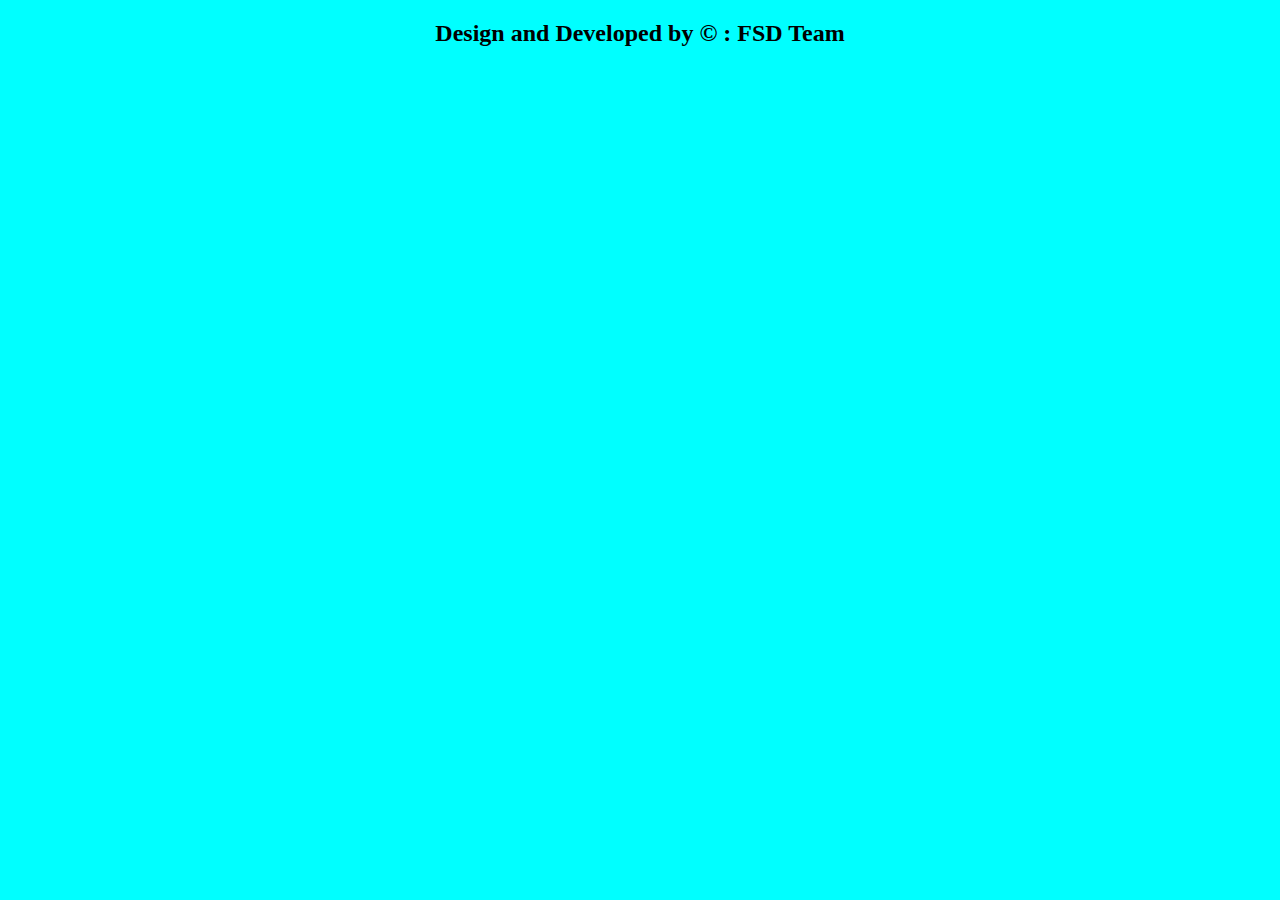
<file: HTML/footer.html>
<!DOCTYPE html>
<html lang="en">
<head>
    <meta charset="UTF-8">
    <meta name="viewport" content="width=device-width, initial-scale=1.0">
    <title>Document</title>
</head>
<body bgcolor="aqua">
    <h2 ><center>Design and Developed by &copy; : FSD Team</center></h2>
</body>
</html>
</file>
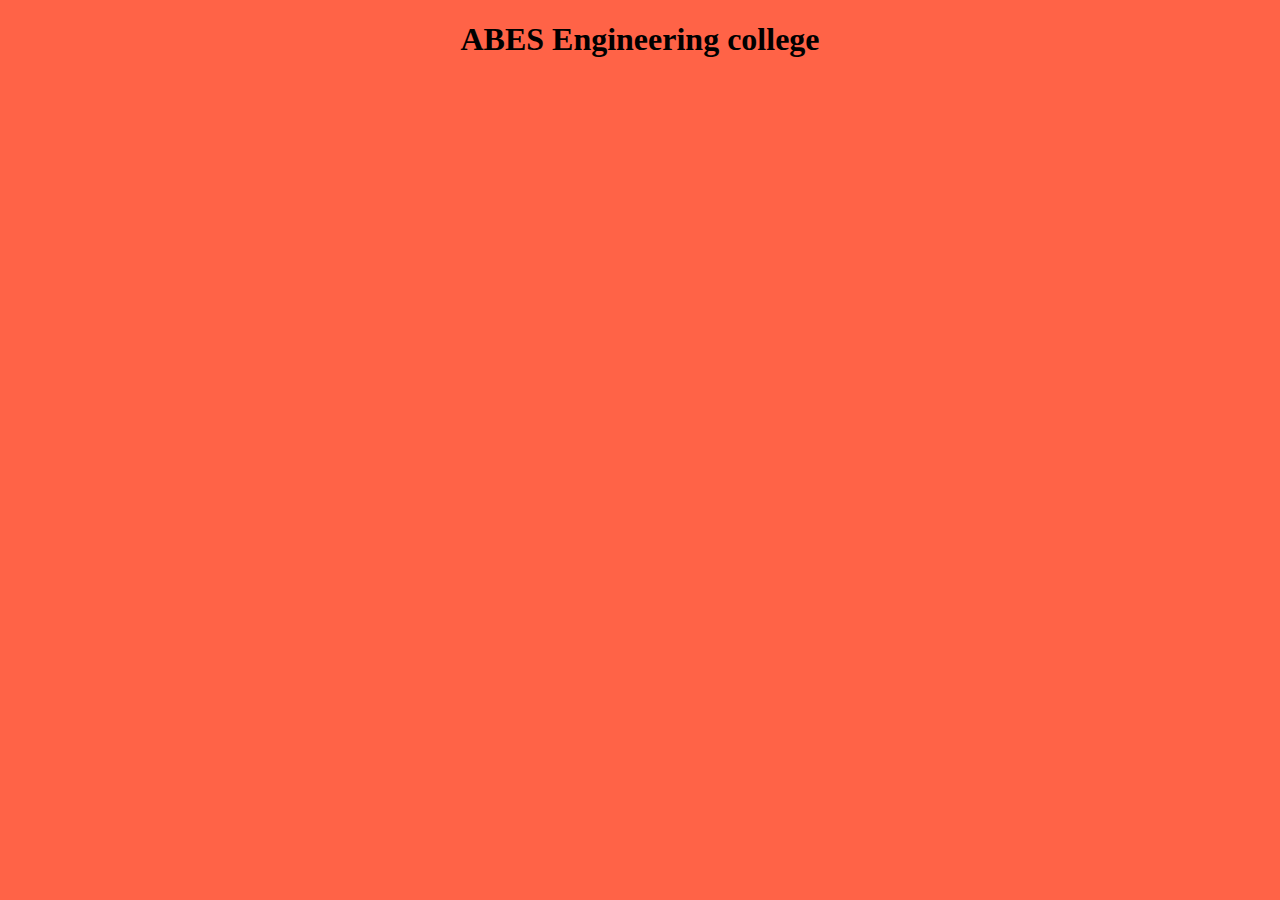
<file: HTML/header.html>
<!DOCTYPE html>
<html lang="en">
<head>
    <meta charset="UTF-8">
    <meta name="viewport" content="width=device-width, initial-scale=1.0">
    <title>Document</title>
</head>
<body bgcolor="tomato">
    <h1><center>ABES Engineering college</center></h1>
</body>
</html>
</file>
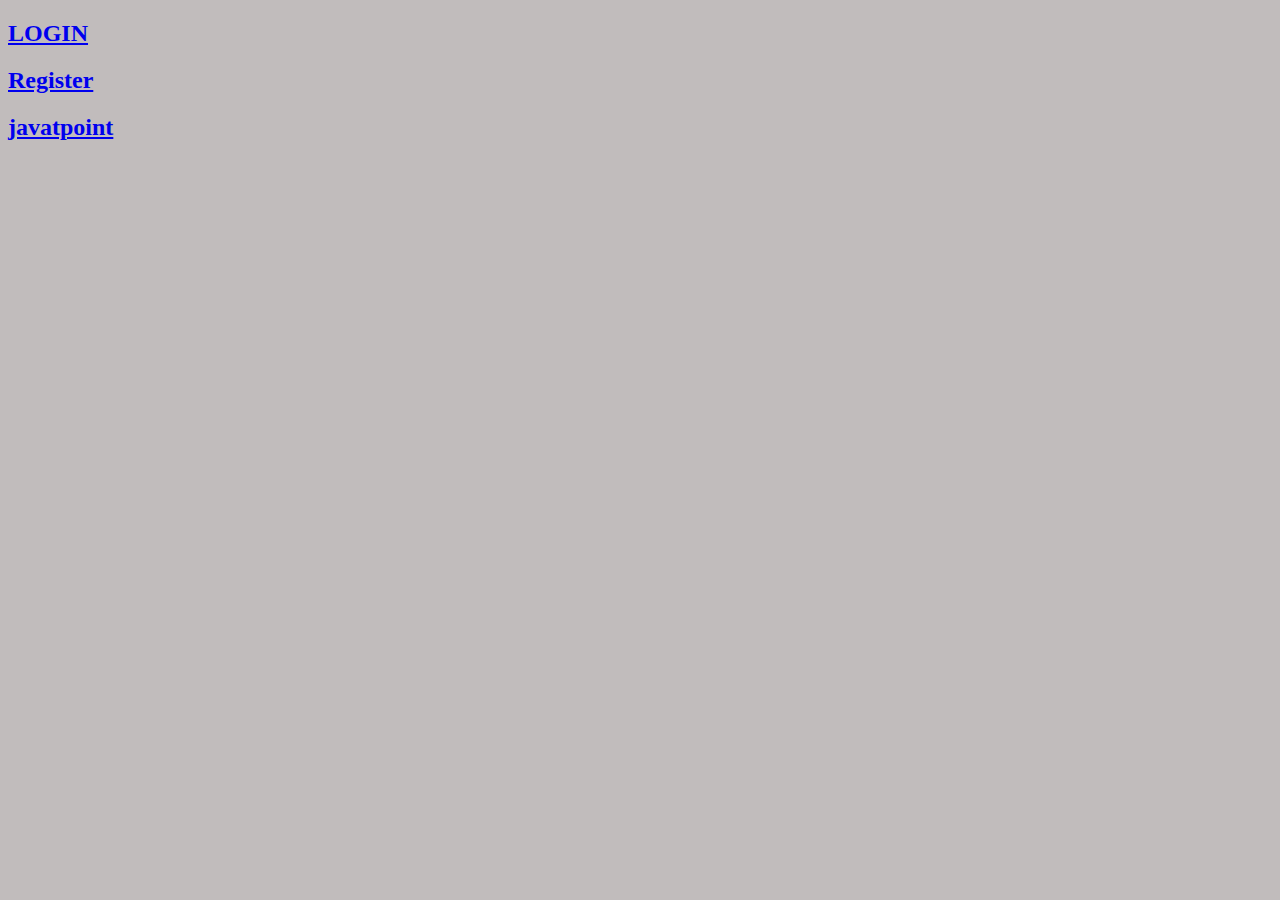
<file: HTML/link.html>
<!DOCTYPE html>
<html lang="en">
<head>
    <meta charset="UTF-8">
    <meta name="viewport" content="width=device-width, initial-scale=1.0">
    <title>links</title>

    <style>
        body{
            background-color: rgb(193, 188, 188);
        }
    </style>

</head>
<body >
    <h2><a href="./login.html" target="right">LOGIN</a></h2>
    <h2><a href="./register.html" target="right">Register</a></h2>
    <h2><a href="https://www.javatpoint.com" target="right">javatpoint</a></h2>
    
</body>
</html>
</file>
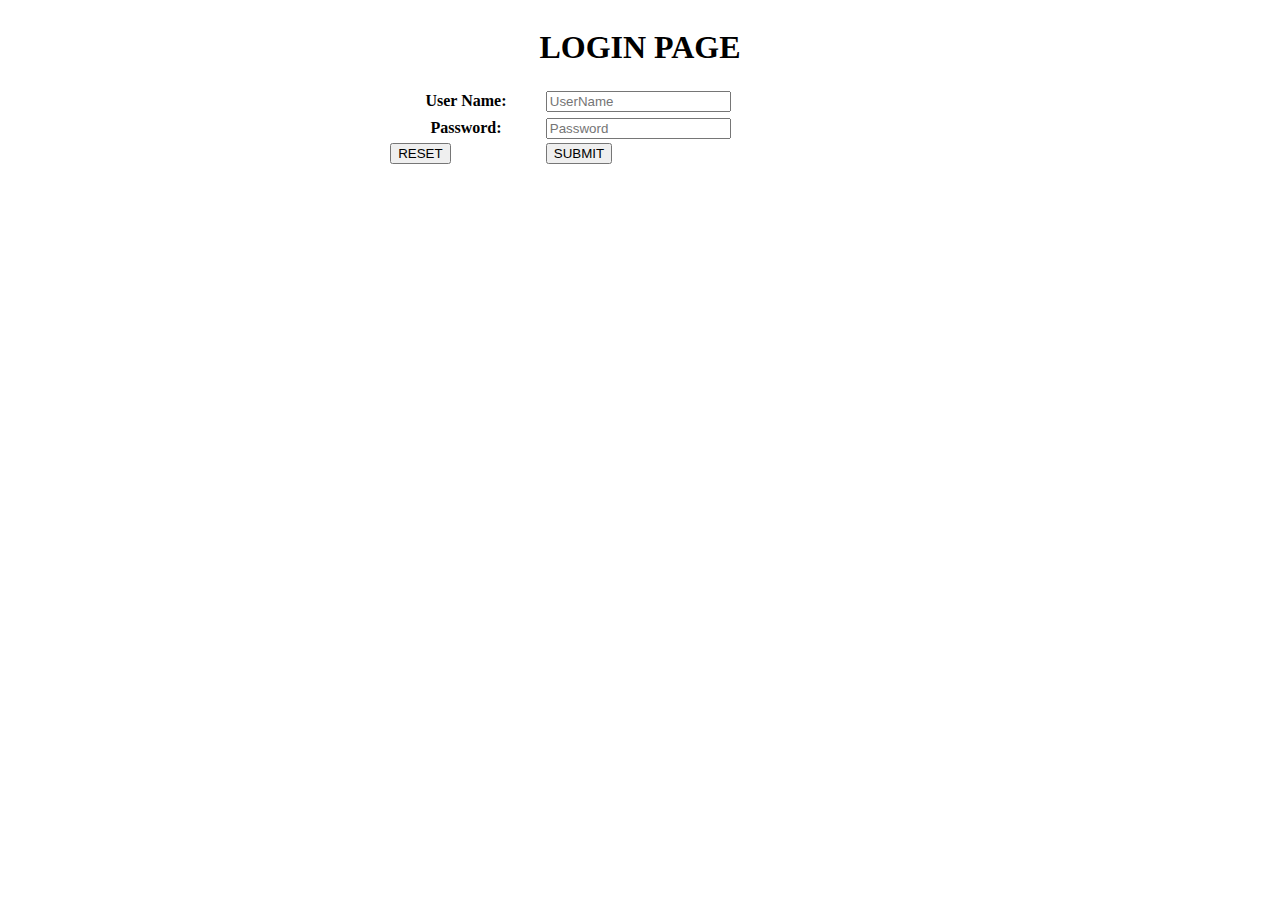
<file: HTML/login.html>
<!DOCTYPE html>
<html lang="en">
<head>
    <meta charset="UTF-8">
    <meta name="viewport" content="width=device-width, initial-scale=1.0">
    <title>Login</title>

    
</head>
<body >
    <form name="login" method="post" action="/login">
        
        <table height="40%" width="40%" align="center">
            <caption><h1>LOGIN PAGE</h1></caption>
            <tr>
                <th>User Name:</th>
                <td> <input type="text" name="username" placeholder="UserName"> </td>
            </tr>

            <tr></tr>
                <th>Password:</th>
                <td><input type="password" name="password" placeholder="Password"></td>
            </tr>

            <tr>
                <td><button type="reset">RESET</button></td>
                <td><button type="submit">SUBMIT</button></td>
            </tr>
            
        </table>

        
    </form>
</body>
</html>
</file>
